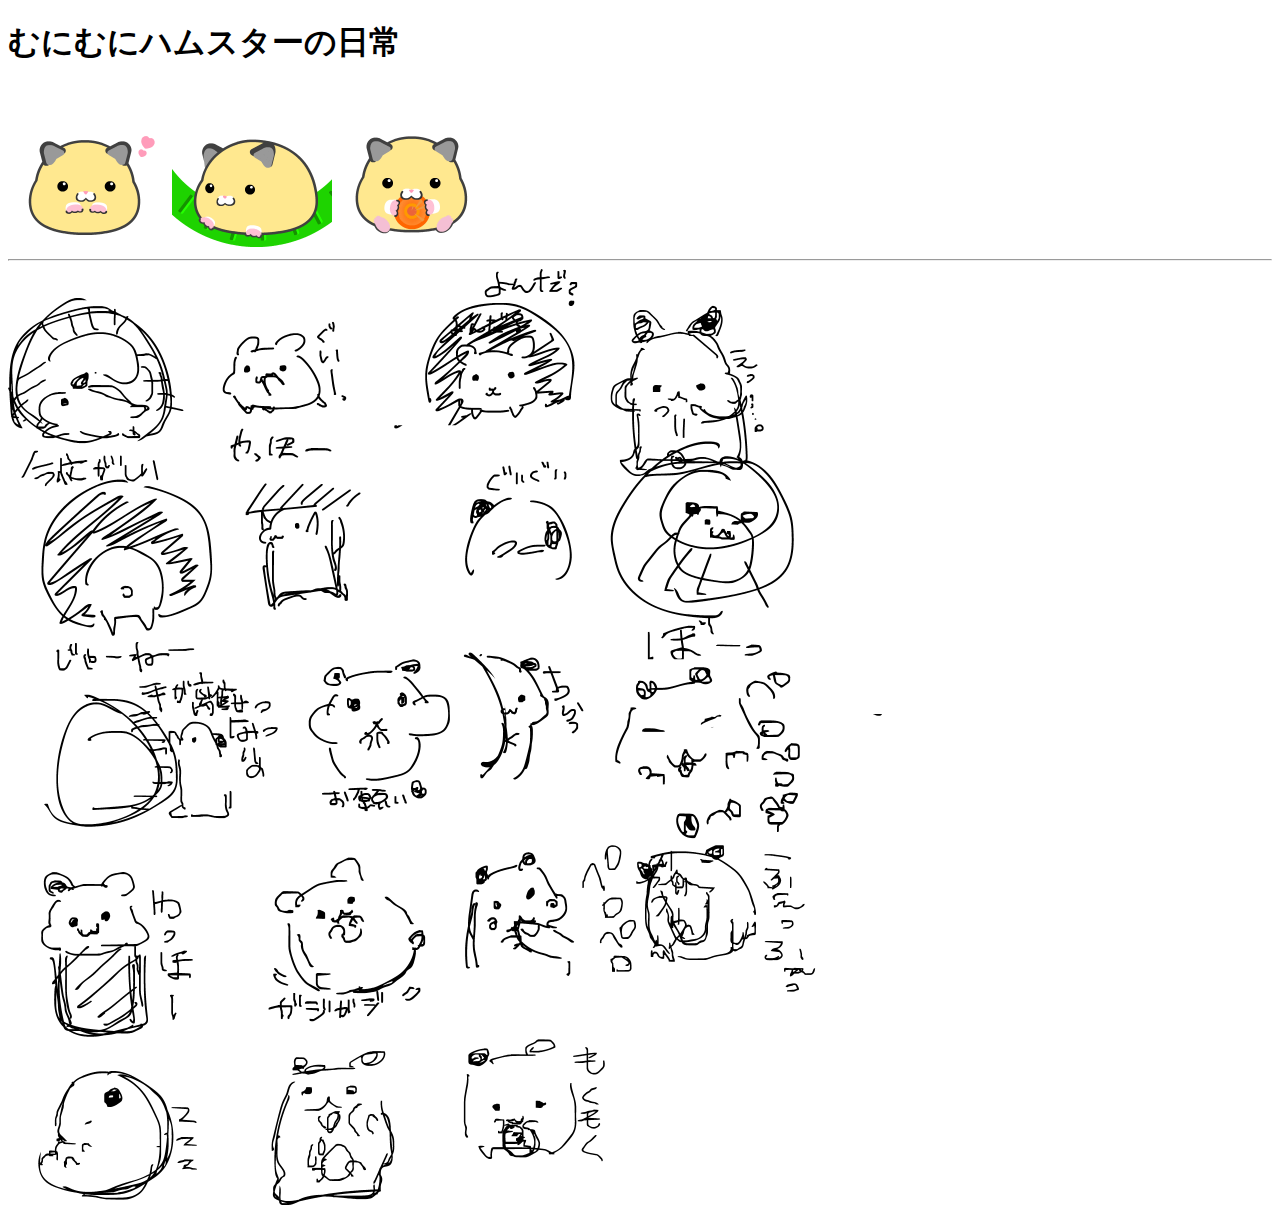
<file: index.html>
<!DOCTYPE html>
<html lang="en">
<head>
    <meta charset="UTF-8">
    <title>むにむにハムスターの日常</title>
    <link rel="stylesheet" type="text/css" href="css/main.css">
</head>
<body>
    <h1>むにむにハムスターの日常</h1>
    <img src="images/01.gif">
    <img src="images/02.gif">
    <img src="images/03.gif">
    <hr>
    <img src="images/draft.png">
</body>
</html>
</file>
<file: css/main.css>
img{
    zoom:0.5;
}
</file>
